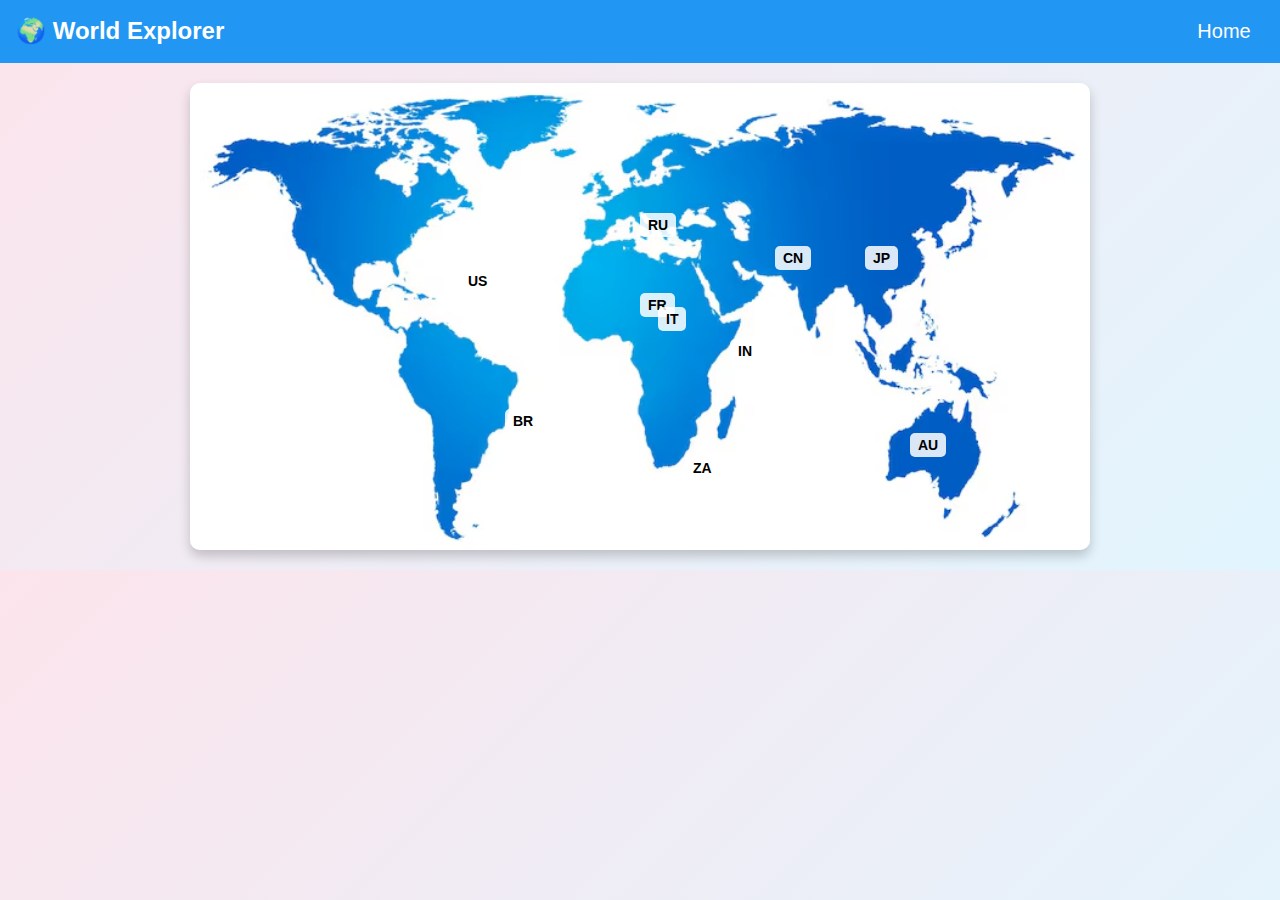
<file: FSD-CA1/world-explorer.html>
<!DOCTYPE html>
<html lang="en">
<head>
  <meta charset="UTF-8">
  <meta name="viewport" content="width=device-width, initial-scale=1.0">
  <title>World Explorer</title>
  <style>
    body {
      font-family: Arial, sans-serif;
      background: linear-gradient(135deg, #FCE4EC, #E1F5FE);
      margin: 0;
      padding: 0;
    }

    header {
      background: #2196F3;
      color: white;
      padding: 1rem;
      font-size: 1.5rem;
      font-weight: bold;
      display: flex;
      align-items: center;
      justify-content: space-between;
    }

    .map-container {
      position: relative;
      width: 90%;
      max-width: 900px;
      margin: 20px auto;
      border-radius: 10px;
      overflow: hidden;
      box-shadow: 0 6px 12px rgba(0,0,0,0.2);
    }

    .map-container img {
      width: 100%;
      display: block;
    }

    .country {
      position: absolute;
      background: rgba(255,255,255,0.85);
      padding: 4px 8px;
      border-radius: 5px;
      font-size: 14px;
      font-weight: bold;
      cursor: pointer;
      transition: 0.3s;
    }

    .country:hover, .country.active {
      background: #FFEB3B;
      transform: scale(1.2);
      box-shadow: 0 0 10px #fbc02d;
    }

    .info-card {
      max-width: 600px;
      margin: 20px auto;
      padding: 15px;
      border-radius: 10px;
      background: white;
      box-shadow: 0 4px 10px rgba(0,0,0,0.2);
      text-align: center;
      display: none;
      animation: fadeInUp 0.5s ease-in-out;
    }

    .info-card h3 {
      margin-bottom: 10px;
      color: #1565C0;
    }

    .quiz {
      margin-top: 10px;
    }

    .quiz button {
      margin: 5px;
      padding: 6px 12px;
      border: none;
      border-radius: 5px;
      background: #2196F3;
      color: white;
      cursor: pointer;
      transition: 0.2s;
    }

    .quiz button:hover {
      background: #1565C0;
    }

    .correct {
      background: #4CAF50 !important;
    }

    .wrong {
      background: #F44336 !important;
    }

    @keyframes fadeInUp {
      from { opacity: 0; transform: translateY(20px); }
      to { opacity: 1; transform: translateY(0); }
    }
  </style>
</head>
<body>
  <header>🌍 World Explorer
    <a href="index.html" >
      <button style="width: 80px; height: 30px; background-color:#2196F3;border: none; font-size: 20px; color: white;cursor: pointer;">Home</button>
    </a>
  </header>

  <div class="map-container">
    <img src="world.jpg" alt="World Map">

    <!-- Country initials -->
    <div class="country" style="top: 55%; left: 60%;" onclick="showInfo('IN', this)">IN</div>
    <div class="country" style="top: 40%; left: 30%;" onclick="showInfo('US', this)">US</div>
    <div class="country" style="top: 35%; left: 65%;" onclick="showInfo('CN', this)">CN</div>
    <div class="country" style="top: 28%; left: 50%;" onclick="showInfo('RU', this)">RU</div>
    <div class="country" style="top: 45%; left: 50%;" onclick="showInfo('FR', this)">FR</div>
    <div class="country" style="top: 70%; left: 35%;" onclick="showInfo('BR', this)">BR</div>
    <div class="country" style="top: 75%; left: 80%;" onclick="showInfo('AU', this)">AU</div>
    <div class="country" style="top: 80%; left: 55%;" onclick="showInfo('ZA', this)">ZA</div>
    <div class="country" style="top: 35%; left: 75%;" onclick="showInfo('JP', this)">JP</div>
    <div class="country" style="top: 48%; left: 52%;" onclick="showInfo('IT', this)">IT</div>
  </div>

  <div id="info" class="info-card"></div>

  <script>
    const countryData = {
      IN: {
        name: "India",
        fact: "India is famous for the Taj Mahal.",
        quiz: { q: "What is India's capital?", options: ["Mumbai", "New Delhi", "Kolkata", "Chennai"], correct: 1 }
      },
      US: {
        name: "United States",
        fact: "The US is home to the Statue of Liberty.",
        quiz: { q: "What is the capital of the US?", options: ["New York", "Washington, D.C.", "Chicago", "Los Angeles"], correct: 1 }
      },
      CN: {
        name: "China",
        fact: "China is known for the Great Wall.",
        quiz: { q: "What is the capital of China?", options: ["Beijing", "Shanghai", "Hong Kong", "Guangzhou"], correct: 0 }
      },
      RU: {
        name: "Russia",
        fact: "Russia is the largest country by land area.",
        quiz: { q: "What is the capital of Russia?", options: ["Moscow", "Saint Petersburg", "Kazan", "Novosibirsk"], correct: 0 }
      },
      FR: {
        name: "France",
        fact: "France is famous for the Eiffel Tower.",
        quiz: { q: "What is the capital of France?", options: ["Paris", "Lyon", "Marseille", "Nice"], correct: 0 }
      },
      BR: {
        name: "Brazil",
        fact: "Brazil is famous for the Amazon rainforest.",
        quiz: { q: "What is the capital of Brazil?", options: ["Rio de Janeiro", "São Paulo", "Brasília", "Salvador"], correct: 2 }
      },
      AU: {
        name: "Australia",
        fact: "Australia is known for the Sydney Opera House.",
        quiz: { q: "What is the capital of Australia?", options: ["Sydney", "Melbourne", "Canberra", "Perth"], correct: 2 }
      },
      ZA: {
        name: "South Africa",
        fact: "South Africa has three capitals: Pretoria, Cape Town, and Bloemfontein.",
        quiz: { q: "Which is the executive capital of South Africa?", options: ["Cape Town", "Pretoria", "Durban", "Johannesburg"], correct: 1 }
      },
      JP: {
        name: "Japan",
        fact: "Japan is famous for Mount Fuji and cherry blossoms.",
        quiz: { q: "What is the capital of Japan?", options: ["Tokyo", "Kyoto", "Osaka", "Hiroshima"], correct: 0 }
      },
      IT: {
        name: "Italy",
        fact: "Italy is home to the Colosseum in Rome.",
        quiz: { q: "What is the capital of Italy?", options: ["Rome", "Milan", "Venice", "Naples"], correct: 0 }
      }
    };

    function showInfo(code, el) {
      document.querySelectorAll(".country").forEach(c => c.classList.remove("active"));
      el.classList.add("active");

      const country = countryData[code];
      const infoDiv = document.getElementById("info");

      let optionsHtml = country.quiz.options.map((opt, idx) => 
        `<button onclick="checkAnswer(this, ${idx}, ${country.quiz.correct})">${opt}</button>`
      ).join("");

      infoDiv.innerHTML = `
        <h3>${country.name}</h3>
        <p>${country.fact}</p>
        <div class="quiz">
          <p><b>Quiz:</b> ${country.quiz.q}</p>
          ${optionsHtml}
        </div>
      `;
      infoDiv.style.display = "block";

      // play audio
      if (country.audio) {
        let audio = new Audio(country.audio);
        audio.play();
      } else {
        let speech = new SpeechSynthesisUtterance(`${country.name}. ${country.fact}`);
        speech.lang = "en-US";
        speech.rate = 1;
        window.speechSynthesis.speak(speech);
      }
    }

    function checkAnswer(btn, chosen, correct) {
      if (chosen === correct) {
        btn.classList.add("correct");
        btn.innerHTML += " ✅";
      } else {
        btn.classList.add("wrong");
        btn.innerHTML += " ❌";
      }
      // disable all buttons
      const buttons = btn.parentElement.querySelectorAll("button");
      buttons.forEach(b => b.disabled = true);
    }
  </script>
</body>
</html>
</file>
